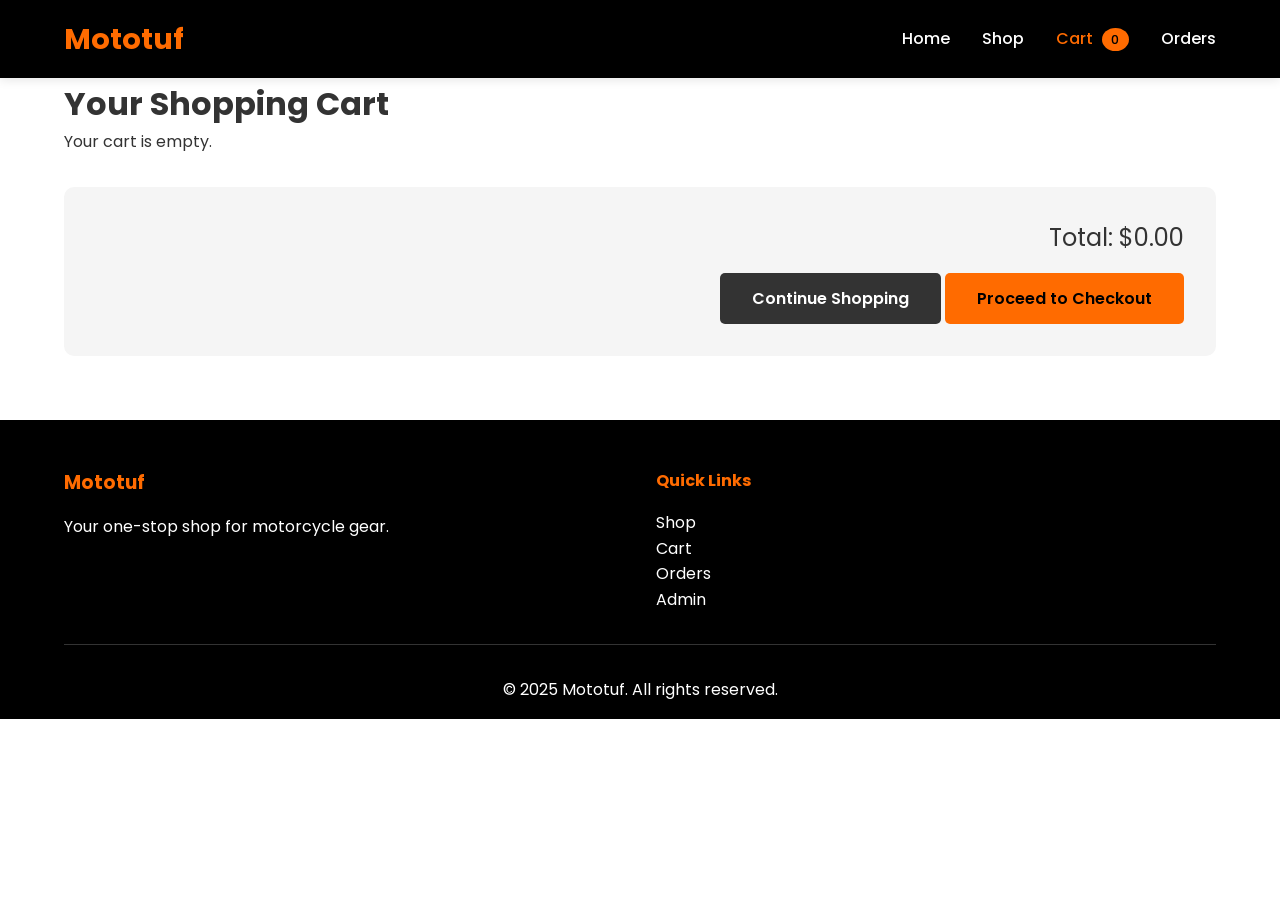
<file: cart.html>
<!DOCTYPE html>
<html lang="en">
<head>
    <meta charset="UTF-8">
    <meta name="viewport" content="width=device-width, initial-scale=1.0">
    <title>Shopping Cart - Mototuf</title>
    <link rel="stylesheet" href="style.css">
    <link href="https://fonts.googleapis.com/css2?family=Poppins:wght@300;400;500;600;700&display=swap" rel="stylesheet">
</head>
<body>
    <nav class="navbar">
        <div class="container">
            <div class="nav-wrapper">
                <a href="index.html" class="logo">Mototuf</a>
                <ul class="nav-menu">
                    <li><a href="index.html">Home</a></li>
                    <li><a href="shop.html">Shop</a></li>
                    <li><a href="cart.html" class="active">Cart <span id="cart-count-nav" class="cart-count">0</span></a></li>
                    <li><a href="orders.html">Orders</a></li>
                </ul>
                <div class="hamburger">
                    <span></span>
                    <span></span>
                    <span></span>
                </div>
            </div>
        </div>
    </nav>

    <div class="container main-content">
        <h1>Your Shopping Cart</h1>
        <div id="cart-items-container">
            <!-- Cart items will be injected -->
        </div>
        <div id="cart-summary" class="cart-summary">
            <div class="cart-total">
                <span>Total:</span>
                <span id="cart-total-price">$0.00</span>
            </div>
            <div class="cart-actions">
                <a href="shop.html" class="btn btn-secondary">Continue Shopping</a>
                <a href="checkout.html" class="btn btn-primary" id="checkout-btn">Proceed to Checkout</a>
            </div>
        </div>
    </div>

    <footer class="footer">
        <div class="container">
            <div class="footer-content">
                <div class="footer-section">
                    <h3>Mototuf</h3>
                    <p>Your one-stop shop for motorcycle gear.</p>
                </div>
                <div class="footer-section">
                    <h4>Quick Links</h4>
                    <ul>
                        <li><a href="shop.html">Shop</a></li>
                        <li><a href="cart.html">Cart</a></li>
                        <li><a href="orders.html">Orders</a></li>
                        <li><a href="dashboard.html">Admin</a></li>
                    </ul>
                </div>
            </div>
            <div class="footer-bottom">
                <p>&copy; 2025 Mototuf. All rights reserved.</p>
            </div>
        </div>
    </footer>

    <script src="main.js"></script>
    <script src="cart.js"></script>
</body>
</html>
</file>
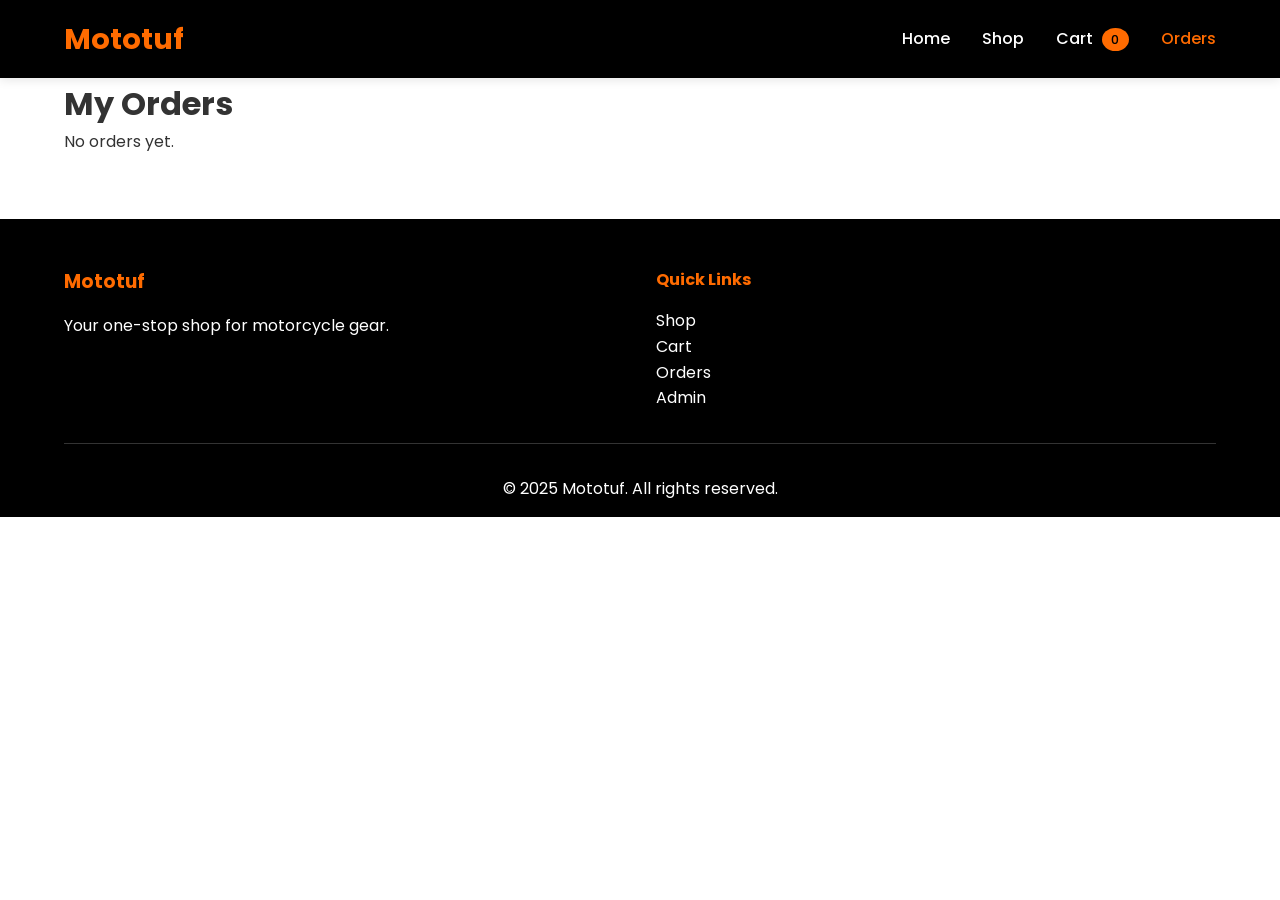
<file: orders.html>
<!DOCTYPE html>
<html lang="en">
<head>
    <meta charset="UTF-8">
    <meta name="viewport" content="width=device-width, initial-scale=1.0">
    <title>My Orders - Mototuf</title>
    <link rel="stylesheet" href="style.css">
    <link href="https://fonts.googleapis.com/css2?family=Poppins:wght@300;400;500;600;700&display=swap" rel="stylesheet">
</head>
<body>
    <nav class="navbar">
        <div class="container">
            <div class="nav-wrapper">
                <a href="index.html" class="logo">Mototuf</a>
                <ul class="nav-menu">
                    <li><a href="index.html">Home</a></li>
                    <li><a href="shop.html">Shop</a></li>
                    <li><a href="cart.html">Cart <span id="cart-count-nav" class="cart-count">0</span></a></li>
                    <li><a href="orders.html" class="active">Orders</a></li>
                </ul>
                <div class="hamburger">
                    <span></span>
                    <span></span>
                    <span></span>
                </div>
            </div>
        </div>
    </nav>

    <div class="container main-content">
        <h1>My Orders</h1>
        <div id="orders-list" class="orders-list">
            <!-- Orders injected by JS -->
        </div>
    </div>

    <footer class="footer">
        <div class="container">
            <div class="footer-content">
                <div class="footer-section">
                    <h3>Mototuf</h3>
                    <p>Your one-stop shop for motorcycle gear.</p>
                </div>
                <div class="footer-section">
                    <h4>Quick Links</h4>
                    <ul>
                        <li><a href="shop.html">Shop</a></li>
                        <li><a href="cart.html">Cart</a></li>
                        <li><a href="orders.html">Orders</a></li>
                        <li><a href="admin/dashboard.html">Admin</a></li>
                    </ul>
                </div>
            </div>
            <div class="footer-bottom">
                <p>&copy; 2025 Mototuf. All rights reserved.</p>
            </div>
        </div>
    </footer>

    <script src="main.js"></script>
    <script>
        // Display orders
        document.addEventListener('DOMContentLoaded', function() {
            const orders = JSON.parse(localStorage.getItem('mototuf_orders')) || [];
            const list = document.getElementById('orders-list');
            if (orders.length === 0) {
                list.innerHTML = '<p class="empty-state">No orders yet.</p>';
                return;
            }
            list.innerHTML = orders.map(order => `
                <div class="order-card">
                    <div class="order-header">
                        <span class="order-id">Order #${order.id}</span>
                        <span class="order-date">${new Date(order.date).toLocaleDateString()}</span>
                        <span class="order-status status-${order.status.toLowerCase()}">${order.status}</span>
                    </div>
                    <div class="order-items">
                        ${order.items.map(item => `
                            <div class="order-item">
                                <span>${item.name} x${item.quantity}</span>
                                <span>$${(item.price * item.quantity).toFixed(2)}</span>
                            </div>
                        `).join('')}
                    </div>
                    <div class="order-total">
                        <strong>Total: $${order.total.toFixed(2)}</strong>
                    </div>
                </div>
            `).join('');
        });
    </script>
</body>
</html>
</file>
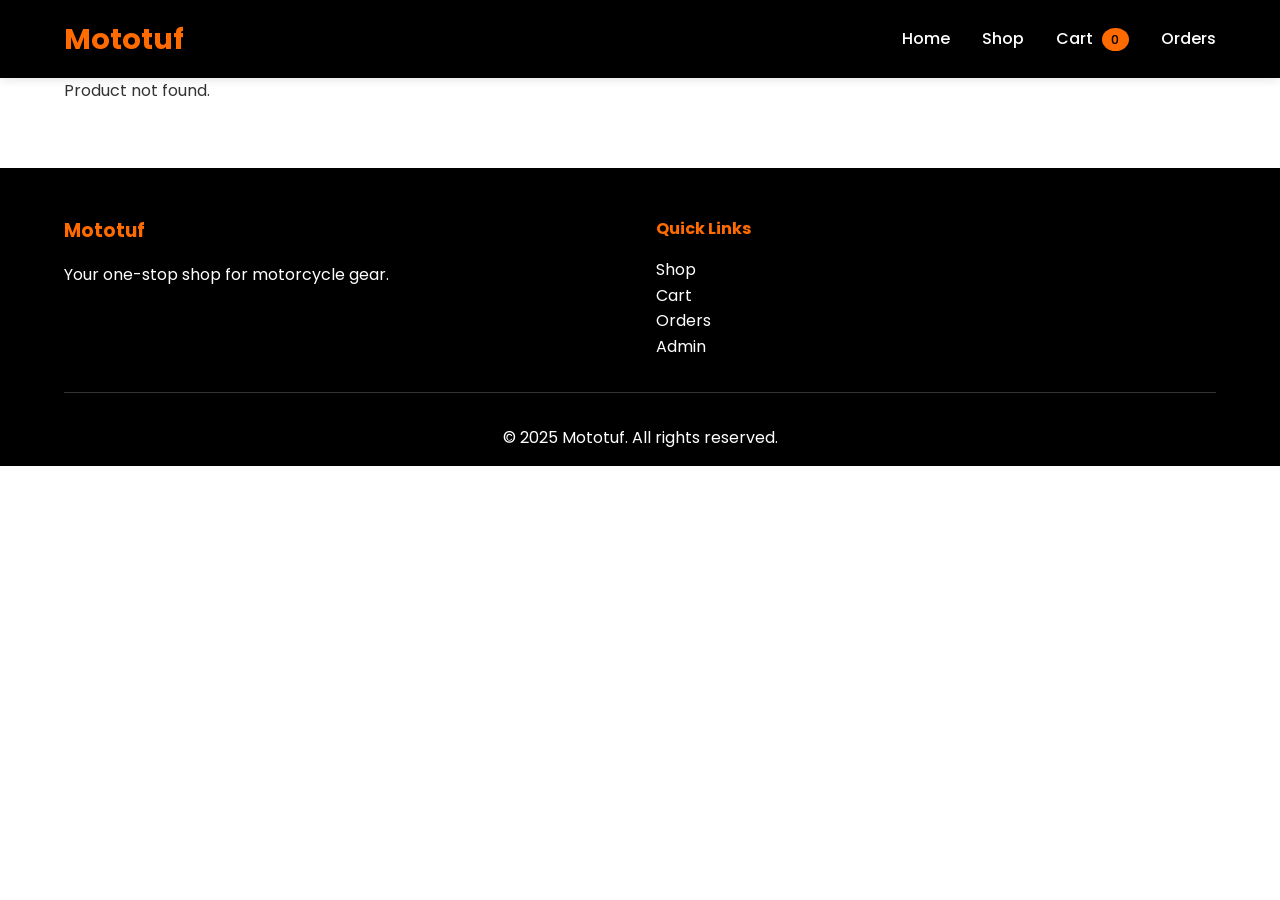
<file: product.html>
<!DOCTYPE html>
<html lang="en">
<head>
    <meta charset="UTF-8">
    <meta name="viewport" content="width=device-width, initial-scale=1.0">
    <title>Product Details - Mototuf</title>
    <link rel="stylesheet" href="style.css">
    <link href="https://fonts.googleapis.com/css2?family=Poppins:wght@300;400;500;600;700&display=swap" rel="stylesheet">
</head>
<body>
    <nav class="navbar">
        <div class="container">
            <div class="nav-wrapper">
                <a href="index.html" class="logo">Mototuf</a>
                <ul class="nav-menu">
                    <li><a href="index.html">Home</a></li>
                    <li><a href="shop.html">Shop</a></li>
                    <li><a href="cart.html">Cart <span id="cart-count-nav" class="cart-count">0</span></a></li>
                    <li><a href="orders.html">Orders</a></li>
                </ul>
                <div class="hamburger">
                    <span></span>
                    <span></span>
                    <span></span>
                </div>
            </div>
        </div>
    </nav>

    <div class="container main-content" id="product-detail-container">
        <!-- Product detail will be injected by JS -->
        <div class="loading">Loading product...</div>
    </div>

    <footer class="footer">
        <div class="container">
            <div class="footer-content">
                <div class="footer-section">
                    <h3>Mototuf</h3>
                    <p>Your one-stop shop for motorcycle gear.</p>
                </div>
                <div class="footer-section">
                    <h4>Quick Links</h4>
                    <ul>
                        <li><a href="shop.html">Shop</a></li>
                        <li><a href="cart.html">Cart</a></li>
                        <li><a href="orders.html">Orders</a></li>
                        <li><a href="dashboard.html">Admin</a></li>
                    </ul>
                </div>
            </div>
            <div class="footer-bottom">
                <p>&copy; 2025 Mototuf. All rights reserved.</p>
            </div>
        </div>
    </footer>

    <script src="main.js"></script>
    <script src="products.js"></script>
</body>
</html>
</file>
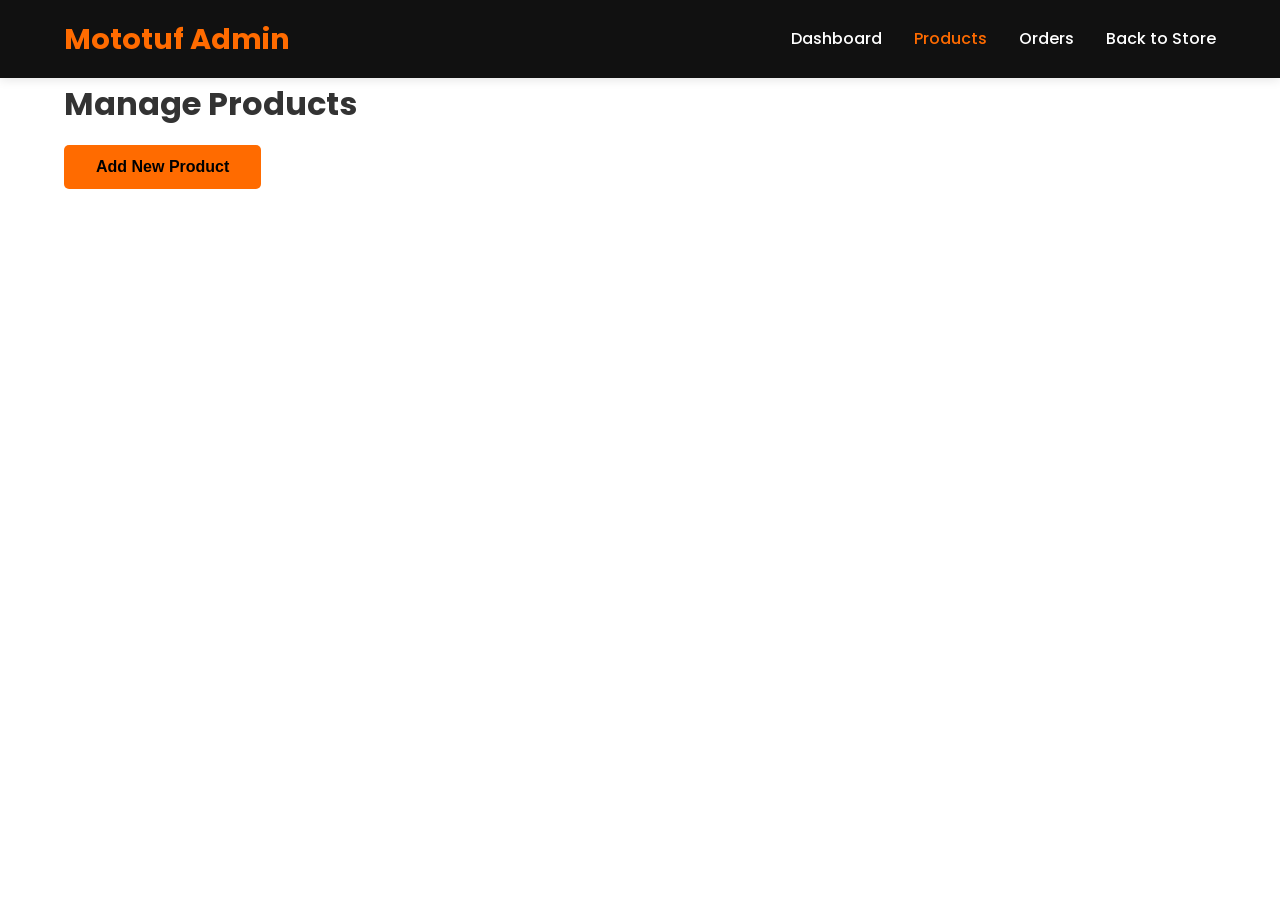
<file: products-admin.html>
<!DOCTYPE html>
<html lang="en">
<head>
    <meta charset="UTF-8">
    <meta name="viewport" content="width=device-width, initial-scale=1.0">
    <title>Manage Products - Mototuf Admin</title>
    <link rel="stylesheet" href="style.css">
    <link rel="stylesheet" href="admin.css">
    <link href="https://fonts.googleapis.com/css2?family=Poppins:wght@300;400;500;600;700&display=swap" rel="stylesheet">
</head>
<body>
    <nav class="navbar admin-nav">
        <div class="container">
            <div class="nav-wrapper">
                <a href="index.html" class="logo">Mototuf Admin</a>
                <ul class="nav-menu">
                    <li><a href="dashboard.html">Dashboard</a></li>
                    <li><a href="products.html" class="active">Products</a></li>
                    <li><a href="orders.html">Orders</a></li>
                    <li><a href="index.html">Back to Store</a></li>
                </ul>
                <div class="hamburger">
                    <span></span>
                    <span></span>
                    <span></span>
                </div>
            </div>
        </div>
    </nav>

    <div class="container main-content">
        <h1>Manage Products</h1>
        
        <button id="show-add-form" class="btn btn-primary">Add New Product</button>
        
        <div id="product-form-container" style="display: none;">
            <h2>Add / Edit Product</h2>
            <form id="admin-product-form">
                <input type="hidden" id="product-id">
                <div class="form-group">
                    <label for="product-name">Name</label>
                    <input type="text" id="product-name" required>
                </div>
                <div class="form-group">
                    <label for="product-category">Category</label>
                    <select id="product-category" required>
                        <option value="helmets">Helmets</option>
                        <option value="jackets">Jackets</option>
                        <option value="gloves">Gloves</option>
                        <option value="boots">Boots</option>
                        <option value="parts">Spare Parts</option>
                        <option value="lights">Bike Lights</option>
                        <option value="protective">Protective Gear</option>
                    </select>
                </div>
                <div class="form-group">
                    <label for="product-price">Price ($)</label>
                    <input type="number" id="product-price" step="0.01" min="0" required>
                </div>
                <div class="form-group">
                    <label for="product-stock">Stock</label>
                    <input type="number" id="product-stock" min="0" required>
                </div>
                <div class="form-group">
                    <label for="product-image">Image URL</label>
                    <input type="url" id="product-image" required>
                </div>
                <div class="form-group">
                    <label for="product-description">Description</label>
                    <textarea id="product-description" rows="3" required></textarea>
                </div>
                <div class="form-group">
                    <label>
                        <input type="checkbox" id="product-featured"> Featured Product
                    </label>
                </div>
                <button type="submit" class="btn btn-primary">Save Product</button>
                <button type="button" id="cancel-product-form" class="btn btn-secondary">Cancel</button>
            </form>
        </div>

        <div id="admin-products-table">
            <!-- JS will populate -->
        </div>
    </div>

    <script src="main.js"></script>
    <script src="admin.js"></script>
</body>
</html>
</file>
<file: style.css>
* {
    margin: 0;
    padding: 0;
    box-sizing: border-box;
}

body {
    font-family: 'Poppins', sans-serif;
    color: #333;
    line-height: 1.6;
    background-color: #fff;
}

.container {
    width: 90%;
    max-width: 1200px;
    margin: 0 auto;
}

/* Navbar */
.navbar {
    background-color: #000;
    color: #fff;
    padding: 1rem 0;
    position: sticky;
    top: 0;
    z-index: 100;
    box-shadow: 0 2px 10px rgba(0,0,0,0.1);
}

.nav-wrapper {
    display: flex;
    justify-content: space-between;
    align-items: center;
}

.logo {
    font-size: 1.8rem;
    font-weight: 700;
    color: #ff6b00;
    text-decoration: none;
}

.nav-menu {
    display: flex;
    list-style: none;
    gap: 2rem;
}

.nav-menu a {
    color: #fff;
    text-decoration: none;
    font-weight: 500;
    transition: color 0.3s ease;
    position: relative;
}

.nav-menu a:hover,
.nav-menu a.active {
    color: #ff6b00;
}

.cart-count {
    background-color: #ff6b00;
    color: #000;
    border-radius: 50%;
    padding: 0.2rem 0.6rem;
    font-size: 0.8rem;
    margin-left: 0.3rem;
}

.hamburger {
    display: none;
    flex-direction: column;
    cursor: pointer;
}

.hamburger span {
    width: 25px;
    height: 3px;
    background-color: #fff;
    margin: 2px 0;
    transition: 0.3s;
}

/* Hero Section */
.hero {
    background: linear-gradient(135deg, #000 0%, #333 100%);
    color: #fff;
    padding: 4rem 0;
    text-align: center;
}

.hero-content h1 {
    font-size: 3rem;
    margin-bottom: 1rem;
}

.highlight {
    color: #ff6b00;
}

.hero-content p {
    font-size: 1.2rem;
    margin-bottom: 2rem;
    opacity: 0.9;
}

.btn {
    display: inline-block;
    padding: 0.8rem 2rem;
    border-radius: 5px;
    text-decoration: none;
    font-weight: 600;
    transition: all 0.3s ease;
    border: none;
    cursor: pointer;
    font-size: 1rem;
}

.btn-primary {
    background-color: #ff6b00;
    color: #000;
}

.btn-primary:hover {
    background-color: #ff8533;
    transform: translateY(-2px);
    box-shadow: 0 5px 15px rgba(255,107,0,0.3);
}

.btn-secondary {
    background-color: #333;
    color: #fff;
}

.btn-secondary:hover {
    background-color: #444;
    transform: translateY(-2px);
}

/* Categories */
.section-title {
    text-align: center;
    font-size: 2.5rem;
    margin: 3rem 0 2rem;
    color: #000;
}

.category-grid {
    display: grid;
    grid-template-columns: repeat(auto-fit, minmax(200px, 1fr));
    gap: 2rem;
    margin-bottom: 3rem;
}

.category-card {
    background-color: #f5f5f5;
    padding: 2rem;
    text-align: center;
    border-radius: 10px;
    cursor: pointer;
    transition: all 0.3s ease;
    box-shadow: 0 2px 5px rgba(0,0,0,0.1);
}

.category-card:hover {
    transform: translateY(-5px);
    box-shadow: 0 5px 20px rgba(0,0,0,0.15);
    background-color: #ff6b00;
    color: #000;
}

/* Products Grid */
.products-grid {
    display: grid;
    grid-template-columns: repeat(auto-fill, minmax(250px, 1fr));
    gap: 2rem;
    margin: 2rem 0;
}

.product-card {
    background: #fff;
    border-radius: 10px;
    overflow: hidden;
    box-shadow: 0 2px 10px rgba(0,0,0,0.1);
    transition: all 0.3s ease;
    animation: fadeIn 0.5s ease;
}

.product-card:hover {
    transform: translateY(-5px);
    box-shadow: 0 5px 20px rgba(0,0,0,0.15);
}

.product-image {
    width: 100%;
    height: 200px;
    object-fit: cover;
}

.product-info {
    padding: 1.5rem;
}

.product-title {
    font-size: 1.1rem;
    margin-bottom: 0.5rem;
    color: #000;
}

.product-price {
    font-size: 1.3rem;
    font-weight: 600;
    color: #ff6b00;
    margin-bottom: 1rem;
}

.product-stock {
    color: #666;
    font-size: 0.9rem;
    margin-bottom: 1rem;
}

.out-of-stock {
    color: #dc3545;
    font-weight: 500;
}

/* Footer */
.footer {
    background-color: #000;
    color: #fff;
    padding: 3rem 0 1rem;
    margin-top: 4rem;
}

.footer-content {
    display: grid;
    grid-template-columns: repeat(auto-fit, minmax(250px, 1fr));
    gap: 2rem;
    margin-bottom: 2rem;
}

.footer-section h3,
.footer-section h4 {
    color: #ff6b00;
    margin-bottom: 1rem;
}

.footer-section ul {
    list-style: none;
}

.footer-section a {
    color: #fff;
    text-decoration: none;
    transition: color 0.3s ease;
}

.footer-section a:hover {
    color: #ff6b00;
}

.footer-bottom {
    text-align: center;
    padding-top: 2rem;
    border-top: 1px solid #333;
}

/* Product Detail */
.product-detail {
    display: grid;
    grid-template-columns: 1fr 1fr;
    gap: 3rem;
    margin: 3rem 0;
}

.detail-image {
    width: 100%;
    border-radius: 10px;
    box-shadow: 0 5px 20px rgba(0,0,0,0.1);
}

.detail-info h1 {
    font-size: 2rem;
    margin-bottom: 1rem;
}

.detail-price {
    font-size: 2rem;
    color: #ff6b00;
    font-weight: 600;
    margin-bottom: 1rem;
}

.detail-stock {
    font-size: 1.1rem;
    margin-bottom: 1rem;
}

.detail-description {
    margin: 2rem 0;
    line-height: 1.8;
}

.quantity-selector {
    display: flex;
    align-items: center;
    gap: 1rem;
    margin: 2rem 0;
}

.quantity-selector input {
    width: 80px;
    padding: 0.5rem;
    border: 1px solid #ddd;
    border-radius: 5px;
    font-size: 1rem;
}

/* Cart */
.cart-item {
    display: grid;
    grid-template-columns: 100px 2fr 1fr 1fr auto;
    align-items: center;
    gap: 1rem;
    padding: 1rem;
    background: #fff;
    border-radius: 10px;
    box-shadow: 0 2px 5px rgba(0,0,0,0.1);
    margin-bottom: 1rem;
}

.cart-item-image {
    width: 100px;
    height: 100px;
    object-fit: cover;
    border-radius: 5px;
}

.cart-item-title {
    font-weight: 500;
}

.cart-item-price {
    color: #ff6b00;
    font-weight: 600;
}

.cart-item-quantity {
    display: flex;
    align-items: center;
    gap: 0.5rem;
}

.quantity-btn {
    background: #f5f5f5;
    border: none;
    width: 30px;
    height: 30px;
    border-radius: 5px;
    cursor: pointer;
    font-size: 1.2rem;
    transition: background 0.3s ease;
}

.quantity-btn:hover {
    background: #ff6b00;
    color: #fff;
}

.remove-btn {
    background: #dc3545;
    color: #fff;
    border: none;
    padding: 0.5rem 1rem;
    border-radius: 5px;
    cursor: pointer;
    transition: background 0.3s ease;
}

.remove-btn:hover {
    background: #c82333;
}

.cart-summary {
    text-align: right;
    margin-top: 2rem;
    padding: 2rem;
    background: #f5f5f5;
    border-radius: 10px;
}

.cart-total {
    font-size: 1.5rem;
    margin-bottom: 1rem;
}

/* Checkout */
.checkout-grid {
    display: grid;
    grid-template-columns: 1fr 1fr;
    gap: 3rem;
    margin: 3rem 0;
}

.form-group {
    margin-bottom: 1.5rem;
}

.form-group label {
    display: block;
    margin-bottom: 0.5rem;
    font-weight: 500;
}

.form-group input,
.form-group select,
.form-group textarea {
    width: 100%;
    padding: 0.8rem;
    border: 1px solid #ddd;
    border-radius: 5px;
    font-family: inherit;
    font-size: 1rem;
}

.btn-block {
    width: 100%;
}

/* Orders */
.order-card {
    background: #fff;
    border-radius: 10px;
    padding: 1.5rem;
    margin-bottom: 1rem;
    box-shadow: 0 2px 5px rgba(0,0,0,0.1);
}

.order-header {
    display: flex;
    justify-content: space-between;
    align-items: center;
    margin-bottom: 1rem;
    padding-bottom: 0.5rem;
    border-bottom: 1px solid #eee;
}

.order-id {
    font-weight: 600;
    color: #ff6b00;
}

.order-status {
    padding: 0.3rem 1rem;
    border-radius: 20px;
    font-size: 0.9rem;
    font-weight: 500;
}

.status-pending {
    background: #ffc107;
    color: #000;
}

.status-delivered {
    background: #28a745;
    color: #fff;
}

.status-shipped {
    background: #17a2b8;
    color: #fff;
}

.order-items {
    margin-bottom: 1rem;
}

.order-item {
    display: flex;
    justify-content: space-between;
    padding: 0.3rem 0;
}

/* Shop Controls */
.shop-header {
    margin: 2rem 0;
}

.shop-controls {
    display: grid;
    grid-template-columns: 1fr auto auto;
    gap: 1rem;
    margin-top: 1rem;
}

.shop-controls input,
.shop-controls select {
    padding: 0.5rem;
    border: 1px solid #ddd;
    border-radius: 5px;
}

/* Pagination */
.pagination {
    display: flex;
    justify-content: center;
    gap: 0.5rem;
    margin: 3rem 0;
}

.page-btn {
    padding: 0.5rem 1rem;
    border: 1px solid #ddd;
    background: #fff;
    border-radius: 5px;
    cursor: pointer;
    transition: all 0.3s ease;
}

.page-btn:hover,
.page-btn.active {
    background: #ff6b00;
    color: #fff;
    border-color: #ff6b00;
}

/* Animations */
@keyframes fadeIn {
    from {
        opacity: 0;
        transform: translateY(20px);
    }
    to {
        opacity: 1;
        transform: translateY(0);
    }
}

/* Responsive */
@media (max-width: 768px) {
    .nav-menu {
        display: none;
    }
    
    .hamburger {
        display: flex;
    }
    
    .hero-content h1 {
        font-size: 2rem;
    }
    
    .product-detail {
        grid-template-columns: 1fr;
    }
    
    .checkout-grid {
        grid-template-columns: 1fr;
    }
    
    .cart-item {
        grid-template-columns: 1fr;
        text-align: center;
    }
    
    .shop-controls {
        grid-template-columns: 1fr;
    }
}
</file>
<file: admin.css>
/* Admin specific styles */
.admin-nav {
    background-color: #111;
}

.stats-grid {
    display: grid;
    grid-template-columns: repeat(auto-fit, minmax(250px, 1fr));
    gap: 2rem;
    margin: 2rem 0;
}

.stat-card {
    background: linear-gradient(135deg, #000 0%, #333 100%);
    color: #fff;
    padding: 2rem;
    border-radius: 10px;
    text-align: center;
    box-shadow: 0 5px 15px rgba(0,0,0,0.2);
}

.stat-card h3 {
    font-size: 1.2rem;
    margin-bottom: 1rem;
    color: #ff6b00;
}

.stat-card .stat-value {
    font-size: 2.5rem;
    font-weight: 600;
}

/* Admin Tables */
.admin-table {
    width: 100%;
    border-collapse: collapse;
    margin: 2rem 0;
    background: #fff;
    border-radius: 10px;
    overflow: hidden;
    box-shadow: 0 2px 10px rgba(0,0,0,0.1);
}

.admin-table th {
    background: #000;
    color: #fff;
    padding: 1rem;
    text-align: left;
}

.admin-table td {
    padding: 1rem;
    border-bottom: 1px solid #eee;
}

.admin-table tr:hover {
    background: #f9f9f9;
}

.action-btn {
    padding: 0.3rem 0.8rem;
    margin: 0 0.2rem;
    border: none;
    border-radius: 3px;
    cursor: pointer;
    font-size: 0.9rem;
    transition: opacity 0.3s ease;
}

.edit-btn {
    background: #ff6b00;
    color: #000;
}

.delete-btn {
    background: #dc3545;
    color: #fff;
}

.action-btn:hover {
    opacity: 0.8;
}

/* Admin Forms */
#product-form-container {
    background: #f5f5f5;
    padding: 2rem;
    border-radius: 10px;
    margin: 2rem 0;
}

#show-add-form {
    margin: 1rem 0;
}
</file>
